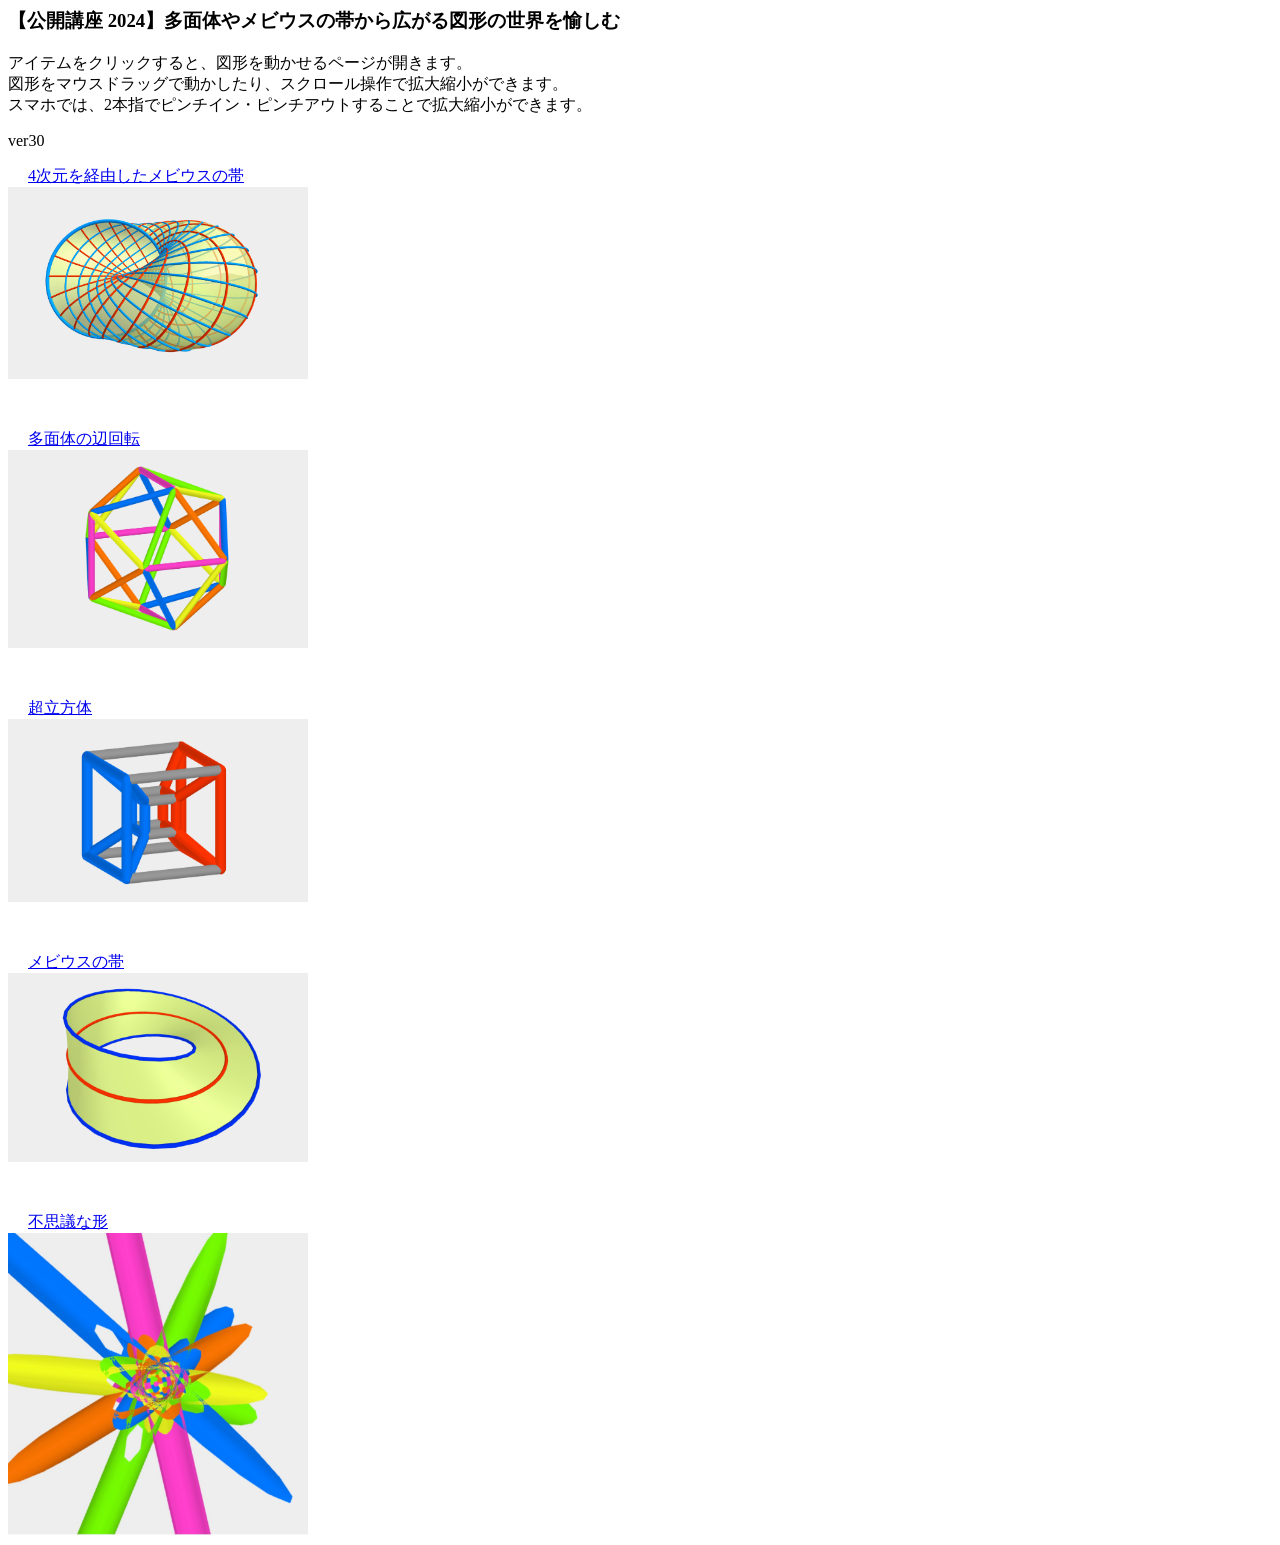
<file: index.html>
<html lang="ja">
  <!--v24-->
  <head>
    <title>公開講座2024 PC版</title>
    <meta charset="UTF-8">
    <meta name="viewport" content="width=device-width">
  </head>

  <body>

    <!--タイトル（大きめのフォント）-->
    <h3>【公開講座 2024】多面体やメビウスの帯から広がる図形の世界を愉しむ</h3>

    <p>
      アイテムをクリックすると、図形を動かせるページが開きます。
      <br>
      図形をマウスドラッグで動かしたり、スクロール操作で拡大縮小ができます。
      <br>
      スマホでは、2本指でピンチイン・ピンチアウトすることで拡大縮小ができます。
    </p>

    <p>ver30</p>

    
    <a href="mobius4D/index.html" style="margin:10px 10px 20px 20px">4次元を経由したメビウスの帯</a>

    <!--改行-->
    <br>

    <!--画像リンク-->
    <a href="mobius4D/index.html">
      <img src="thumbnail1.png" style="width:300px">
    </a>

    <p style="margin:50px 10px 20px 20px"></p>

    <a href="henkaiten/index.html" style="margin:50px 10px 20px 20px" id="link2a">多面体の辺回転</a>

    <br>

    <a href="henkaiten/index.html" id="link2b">
      <img src="thumbnail2.png" style="width:300px">
    </a>

    <p style="margin:50px 10px 20px 20px"></p>

    <a href="hypercube/index.html" style="margin:50px 10px 20px 20px">超立方体</a>

    <br>

    <a href="hypercube/index.html">
      <img src="thumbnail3.png" style="width:300px">
    </a>

    <p style="margin:50px 10px 20px 20px"></p>

    <a href="mobius3D/index.html" style="margin:50px 10px 20px 20px">メビウスの帯</a>

    <br>

    <a href="mobius3D/index.html">
      <img src="thumbnail4.png" style="width:300px">
    </a>

    <p style="margin:50px 10px 20px 20px"></p>

    <a href="extra/index.html" style="margin:50px 10px 20px 20px">不思議な形</a>

    <br>

    <a href="extra/index.html">
      <img src="thumbnail5.png" style="width:300px">
    </a>


   


  </body>

</html>
</file>
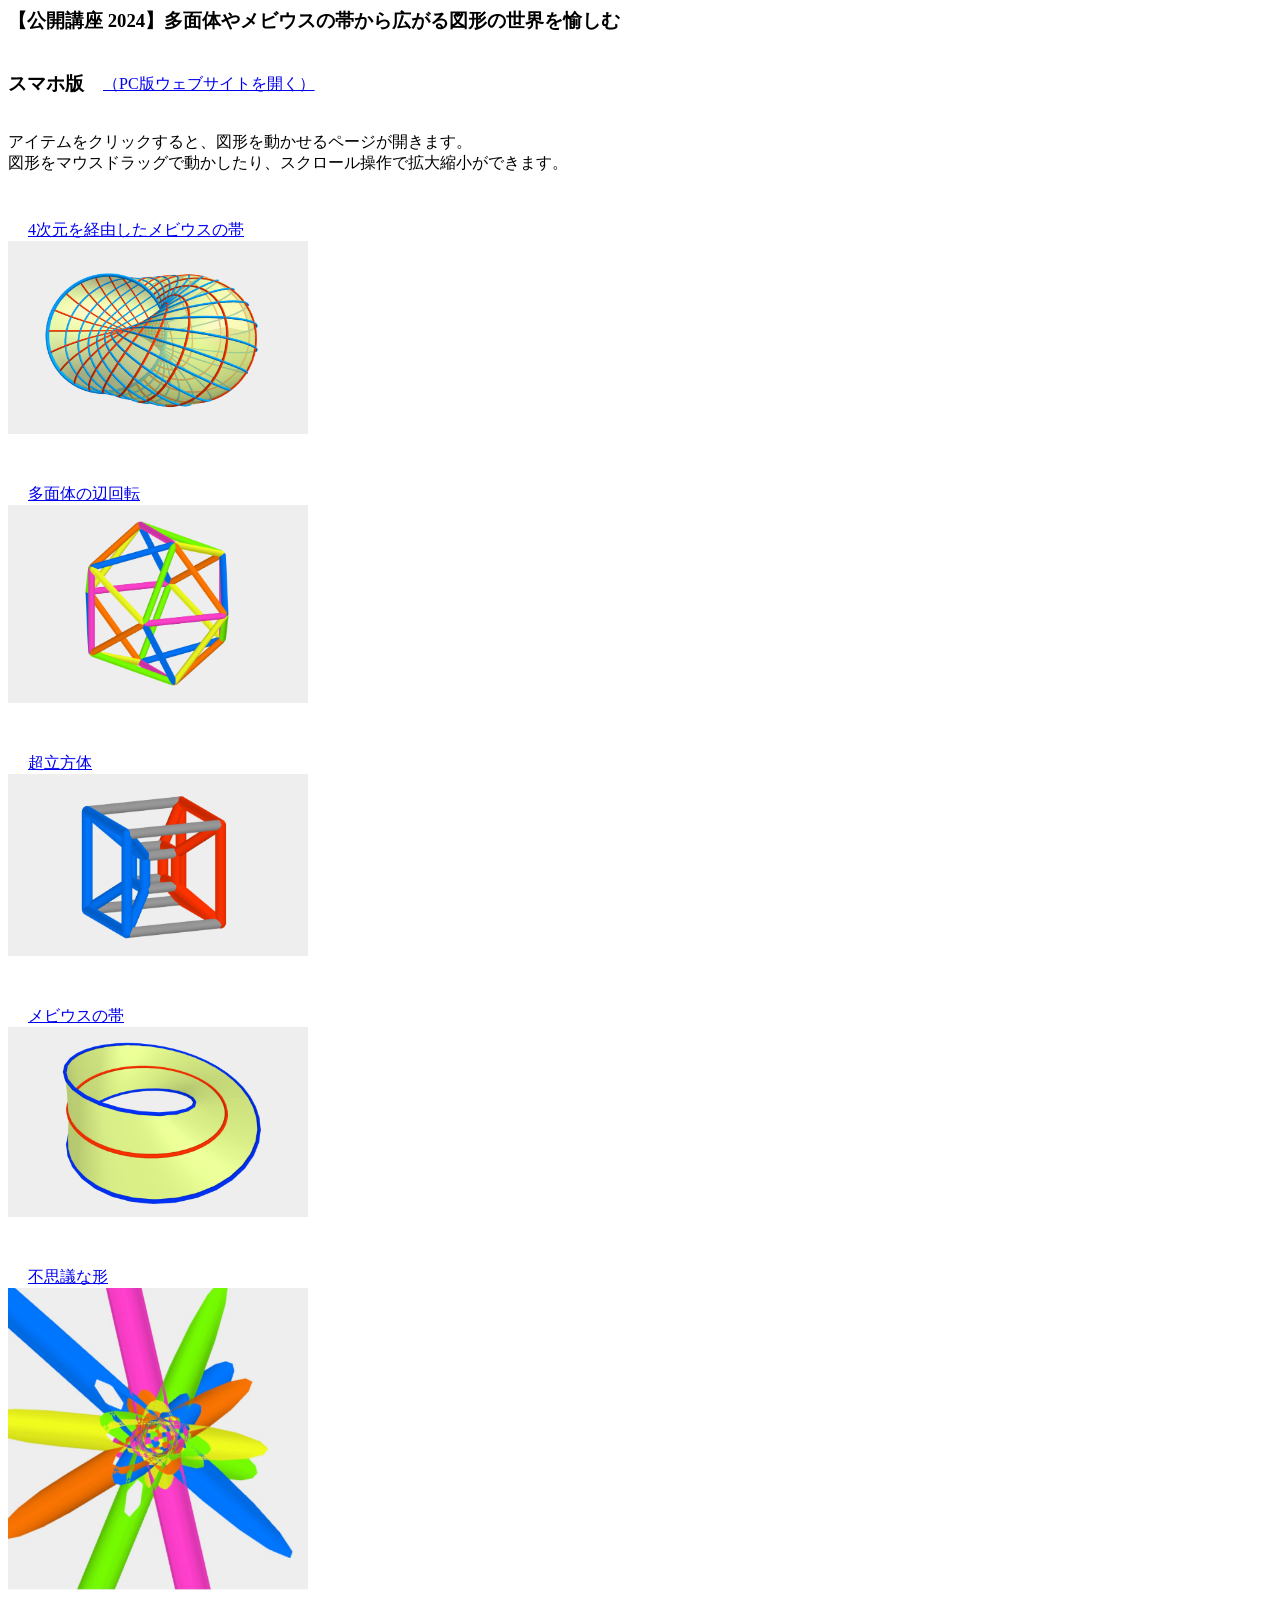
<file: index_mobile.html>
<!--
このファイルは基本はindex.htmlと同じだが、リンク先がスマホ用のサイトにとぶ。スマホ用サイトはhtmlファイルが異なりjsファイルはPC用サイトと共通である
-->

<html lang="ja">

  <head>
    <title>公開講座2024　スマホ版</title>
    <meta charset="UTF-8">
    <meta name="viewport" content="width=device-width">
  </head>

  <body>

    <!--タイトル（大きめのフォント）-->
    <h3>【公開講座 2024】多面体やメビウスの帯から広がる図形の世界を愉しむ</h3>

    <div style="display:flex;align-items:center">
        <h3>スマホ版　</h3>
        <a href="index.html">（PC版ウェブサイトを開く）</a>
    </div>
    
    <p>
      アイテムをクリックすると、図形を動かせるページが開きます。
      <br>
      図形をマウスドラッグで動かしたり、スクロール操作で拡大縮小ができます。
    </p>

    <div style="height:30px"></div>

    <!--文字リンク-->
    <a href="mobius4D/index_mobile.html" style="margin:10px 10px 20px 20px">4次元を経由したメビウスの帯</a>

    <!--改行-->
    <br>

    <!--画像リンク-->
    <a href="mobius4D/index_mobile.html">
      <img src="thumbnail1.png" style="width:300px">
    </a>

    <p style="margin:50px 10px 20px 20px"></p>

    <a href="henkaiten/index_mobile.html" style="margin:50px 10px 20px 20px" id="link2a">多面体の辺回転</a>

    <br>

    <a href="henkaiten/index_mobile.html" id="link2b">
      <img src="thumbnail2.png" style="width:300px">
    </a>

    <p style="margin:50px 10px 20px 20px"></p>

    <a href="hypercube/index_mobile.html" style="margin:50px 10px 20px 20px">超立方体</a>

    <br>

    <a href="hypercube/index_mobile.html">
      <img src="thumbnail3.png" style="width:300px">
    </a>

    <p style="margin:50px 10px 20px 20px"></p>

    <a href="mobius3D/index_mobile.html" style="margin:50px 10px 20px 20px">メビウスの帯</a>

    <br>

    <a href="mobius3D/index_mobile.html">
      <img src="thumbnail4.png" style="width:300px">
    </a>

    <p style="margin:50px 10px 20px 20px"></p>

    <a href="extra/index_mobile.html" style="margin:50px 10px 20px 20px">不思議な形</a>

    <br>

    <a href="extra/index_mobile.html">
      <img src="thumbnail5.png" style="width:300px">
    </a>

  </body>

</html>
</file>
